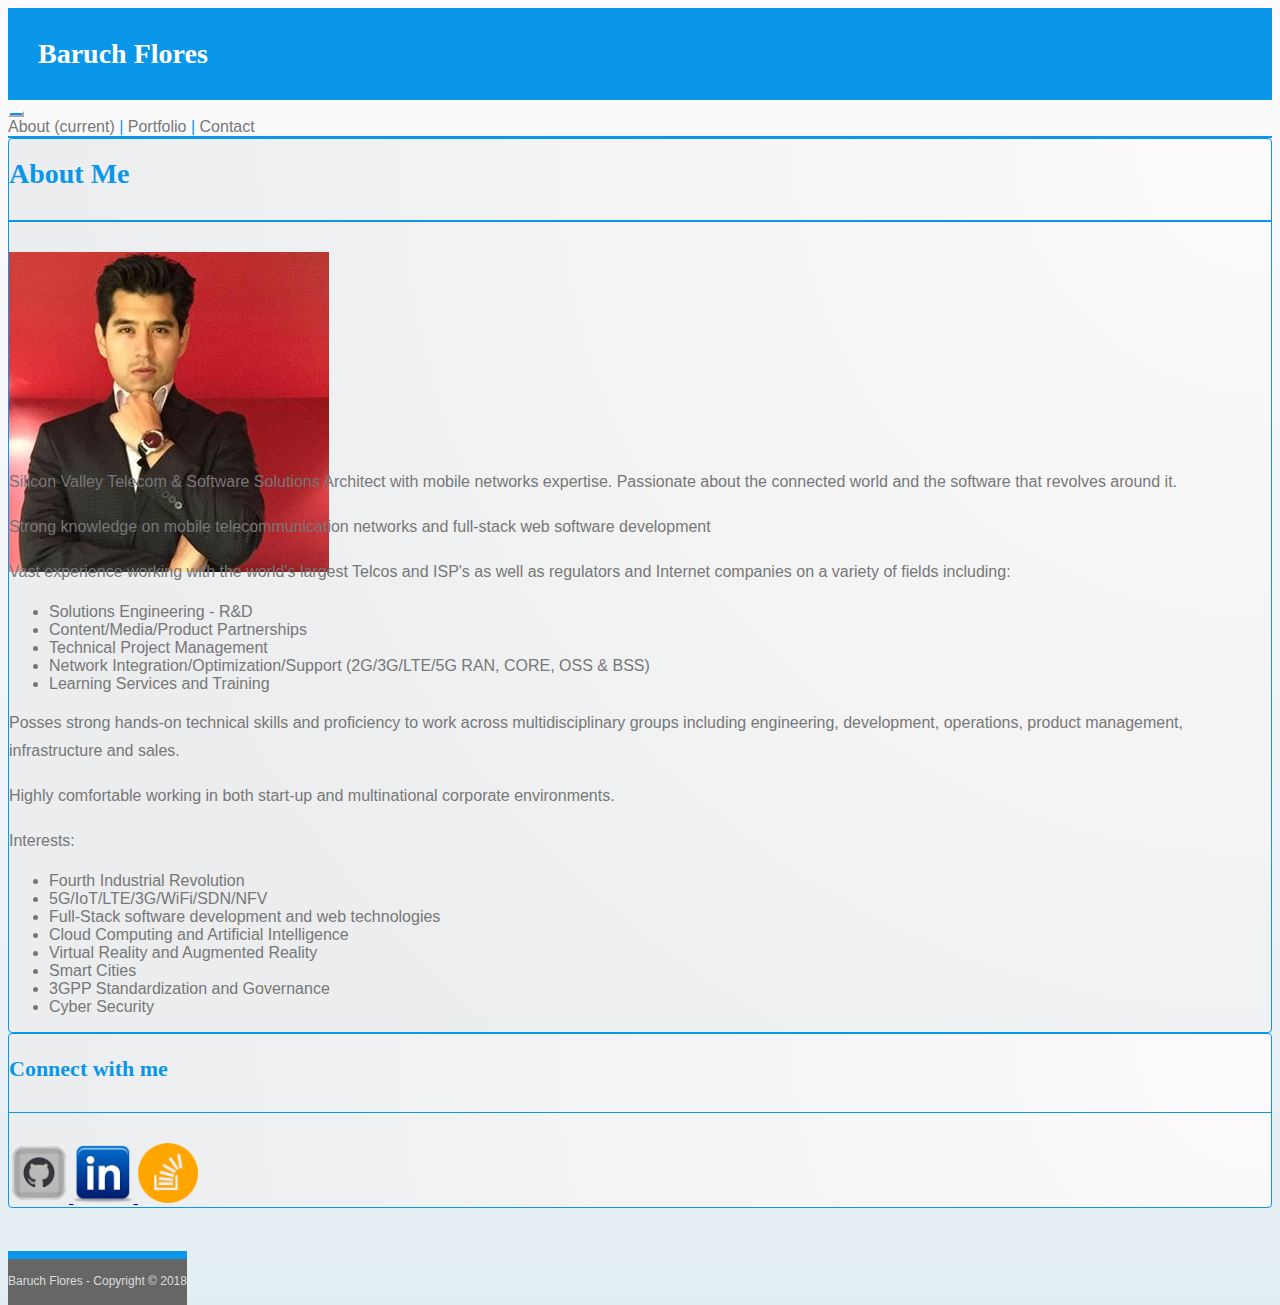
<file: index.html>
<!DOCTYPE html>
<!-- 
***********************************************
*Author: Baruch Flores                        *
*Homework 2.1: Basic Portfolio with Bootstrap *
*UCB Extension - Full-Stack Bootcamp          *
*May 2018                                     *
***********************************************
-->

<!--[if lt IE 7]>      <html class="no-js lt-ie9 lt-ie8 lt-ie7"> <![endif]-->
<!--[if IE 7]>         <html class="no-js lt-ie9 lt-ie8"> <![endif]-->
<!--[if IE 8]>         <html class="no-js lt-ie9"> <![endif]-->
<!--[if gt IE 8]><!-->
<html class="no-js">
<!--<![endif]-->

<head>
    <meta charset="utf-8">
    <meta http-equiv="X-UA-Compatible" content="IE=edge">
    <title>Bootstrap Portfolio</title>
    <meta name="description" content="">
    <meta name="viewport" content="width=device-width, initial-scale=1">
    <link rel="stylesheet" href="https://stackpath.bootstrapcdn.com/bootstrap/4.1.1/css/bootstrap.min.css" integrity="sha384-WskhaSGFgHYWDcbwN70/dfYBj47jz9qbsMId/iRN3ewGhXQFZCSftd1LZCfmhktB"
        crossorigin="anonymous">
    <link rel="stylesheet" href="assets/css/style.css">
</head>

<body>
    <!--[if lt IE 7]>
            <p class="browsehappy">You are using an <strong>outdated</strong> browser. Please <a href="#">upgrade your browser</a> to improve your experience.</p>
        <![endif]-->
    <div class="nav_outer_container">
        <div class="mx-auto w-75">
            <nav class="navbar navbar-expand-md p-0">
                <h1 class="name">Baruch Flores</h1>
                <button class="navbar-toggler button_custom" type="button" data-toggle="collapse" data-target="#navbarNavAltMarkup" aria-controls="navbarNavAltMarkup"
                    aria-expanded="false" aria-label="Toggle navigation">
                    <span class="navbar-toggler-icon icon_custom"></span>
                </button>
                <div class="collapse navbar-collapse justify-content-end" id="navbarNavAltMarkup">
                    <div class="navbar-nav">
                        <a class="nav-item nav-link active nav_link_custom" href="index.html">About
                            <span class="sr-only">(current)</span>
                        </a>
                        <span class="nav-item nav-link separator">|</span>
                        <a class="nav-item nav-link nav_link_custom" href="portfolio.html">Portfolio</a>
                        <span class="nav-item nav-link separator">|</span>
                        <a class="nav-item nav-link nav_link_custom" href="contact.html">Contact</a>
                    </div>
                </div>
            </nav>
        </div>
    </div>


    <!-- <div class="container mx-auto w-75 mt-5 test"> -->
    <div class="container mw-100 mx-auto mt-5 w-75 p-0">
        <div class="row justify-content-between no-gutters">
            <div class="col-12 col-md-8  px-4 column_content_custom">
                <div class="row">
                    <div class="col">
                        <h1 class="pt-5 mb-0">About Me</h1>
                        <hr>
                    </div>
                </div>
                <div class="row">
                    <div class="col">
                        <div class="mw-100 mh-100 mt-2 mx-auto mr-md-3 mb-3 mb-md-0 float-md-left about_me_img">
                            <img class="img-fluid rounded" src="assets/images/14-D.jpg" alt="Baruch profile picture">
                        </div>

                        <p>
                            Silicon Valley Telecom &amp; Software Solutions Architect with mobile networks expertise. Passionate about the connected
                            world and the software that revolves around it.
                        </p>
                        <p>
                            Strong knowledge on mobile telecommunication networks and full-stack web software development
                        </p>
                        <p>
                            Vast experience working with the world's largest Telcos and ISP's as well as regulators and Internet companies on a variety
                            of fields including:
                            <ul>
                                <li>Solutions Engineering - R&amp;D</li>
                                <li>Content/Media/Product Partnerships</li>
                                <li>Technical Project Management</li>
                                <li>Network Integration/Optimization/Support (2G/3G/LTE/5G RAN, CORE, OSS &amp; BSS)</li>
                                <li>Learning Services and Training</li>
                            </ul>
                        </p>
                        <p>
                            Posses strong hands-on technical skills and proficiency to work across multidisciplinary groups including engineering, development,
                            operations, product management, infrastructure and sales.
                        </p>
                        <p>
                            Highly comfortable working in both start-up and multinational corporate environments.
                        </p>

                        <p>
                            Interests:
                            <ul>
                                <li>Fourth Industrial Revolution</li>
                                <li>5G/IoT/LTE/3G/WiFi/SDN/NFV</li>
                                <li>Full-Stack software development and web technologies</li>
                                <li>Cloud Computing and Artificial Intelligence </li>
                                <li>Virtual Reality and Augmented Reality</li>
                                <li>Smart Cities</li>
                                <li>3GPP Standardization and Governance</li>
                                <li>Cyber Security</li>
                            </ul>
                        </p>
                    </div>
                </div>
            </div>
            <div class="col-12 mt-3 col-md-3 mt-md-0">
                <div class="card px-4 py-3  card_custom">
                    <h3 class="text-center mt-3 mb-0">Connect with me</h3>
                    <hr class="my-3 h-2 hr_custom">
                    <div class="card-body mt-1 p-0 pb-2 text-center">
                        <a class="link_social" href="https://github.com/b4ruch">
                            <img class="mt-1 img_social" src="assets/images/github.png" alt="GitHub"> </a>
                        <a class="link_social" href="https://www.linkedin.com/in/ebaruch/">
                            <img class="mt-1 img_social" src="assets/images/linkedin.png" alt="LinkedIn"> </a>
                        <a class="link_social" href="https://stackoverflow.com/users/9727881/baruch?tab=profile">
                            <img class="mt-1 img_social" src="assets/images/stackoverflow.png" alt="StackOverflow">
                        </a>
                    </div>
                </div>
            </div>
        </div>
    </div>
    <footer class="footer w-100">
        <p class="pt-4 pb-1 m-0 text-center copyright">Baruch Flores - Copyright © 2018</p>
    </footer>
    <script src="https://code.jquery.com/jquery-3.3.1.slim.min.js" integrity="sha384-q8i/X+965DzO0rT7abK41JStQIAqVgRVzpbzo5smXKp4YfRvH+8abtTE1Pi6jizo"
        crossorigin="anonymous"></script>
    <script src="https://cdnjs.cloudflare.com/ajax/libs/popper.js/1.14.3/umd/popper.min.js" integrity="sha384-ZMP7rVo3mIykV+2+9J3UJ46jBk0WLaUAdn689aCwoqbBJiSnjAK/l8WvCWPIPm49"
        crossorigin="anonymous"></script>
    <script src="https://stackpath.bootstrapcdn.com/bootstrap/4.1.1/js/bootstrap.min.js" integrity="sha384-smHYKdLADwkXOn1EmN1qk/HfnUcbVRZyYmZ4qpPea6sjB/pTJ0euyQp0Mk8ck+5T"
        crossorigin="anonymous"></script>
</body>

</html>
</file>
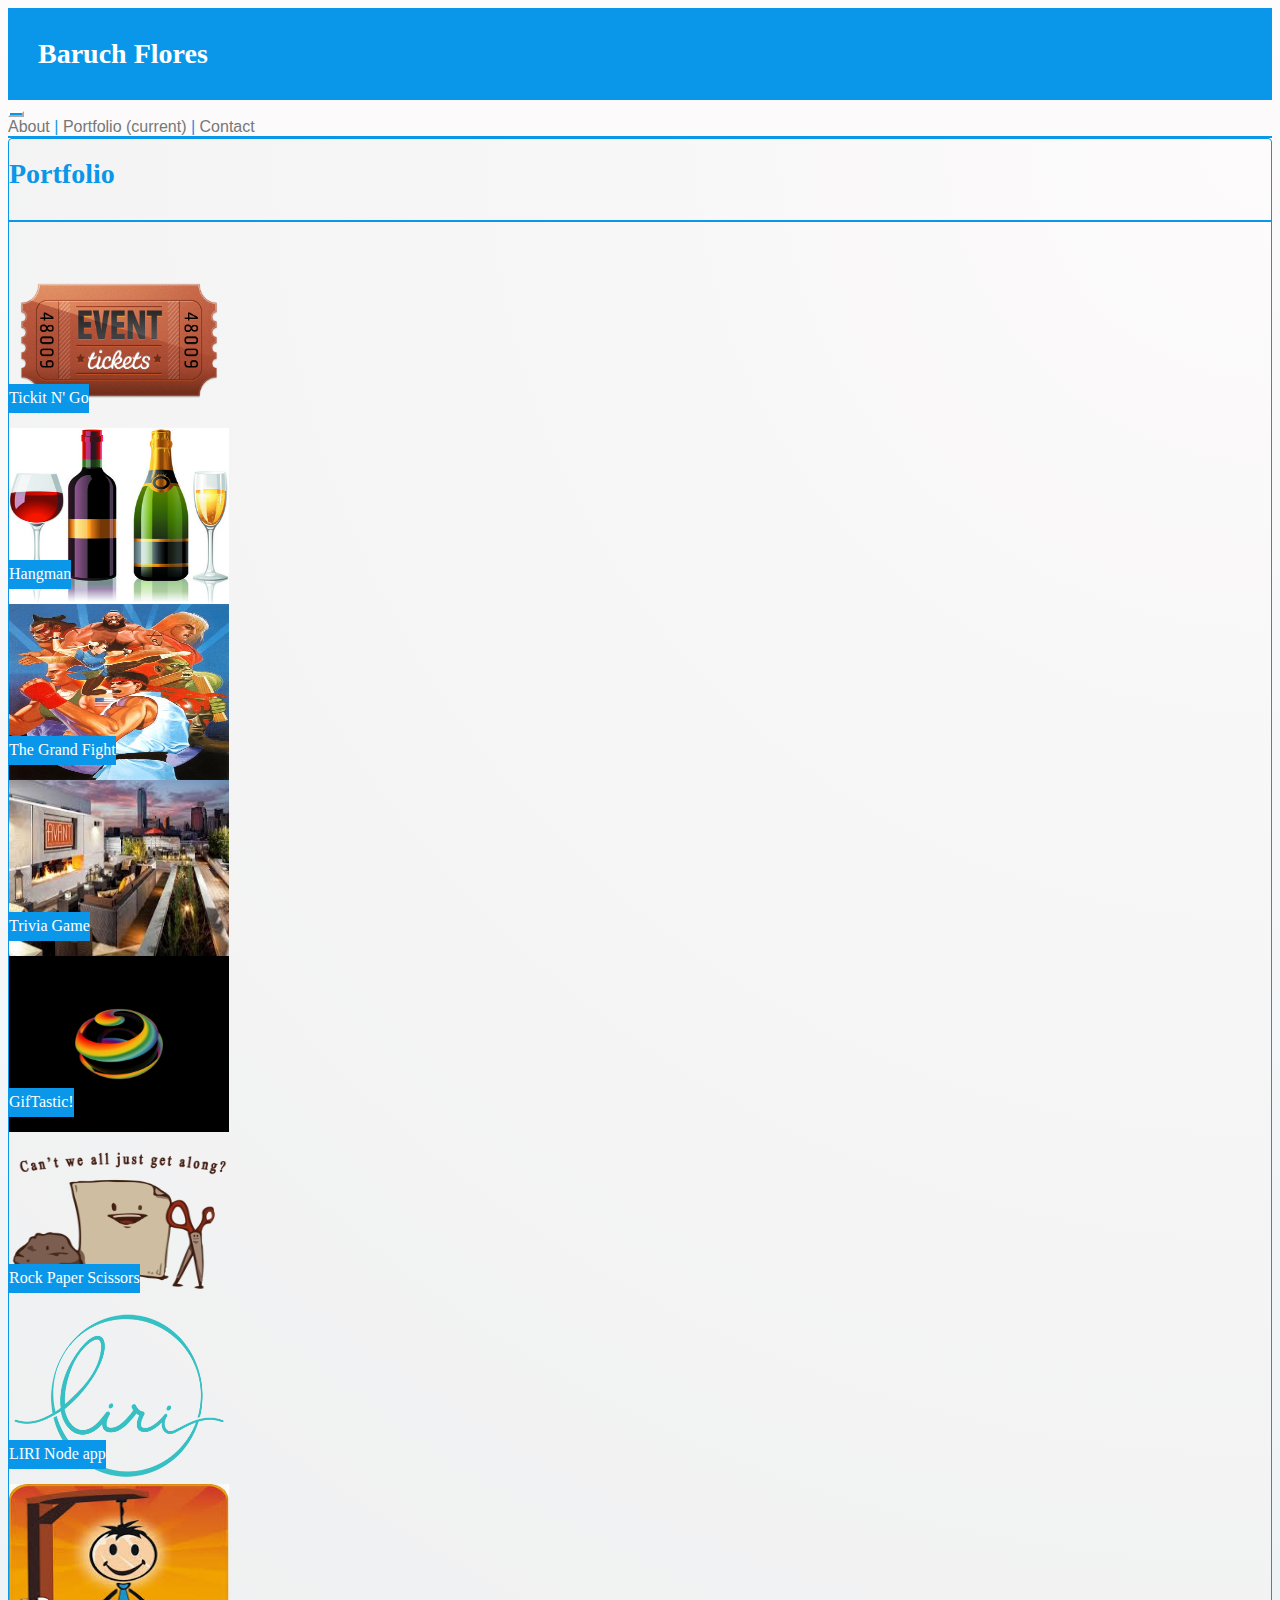
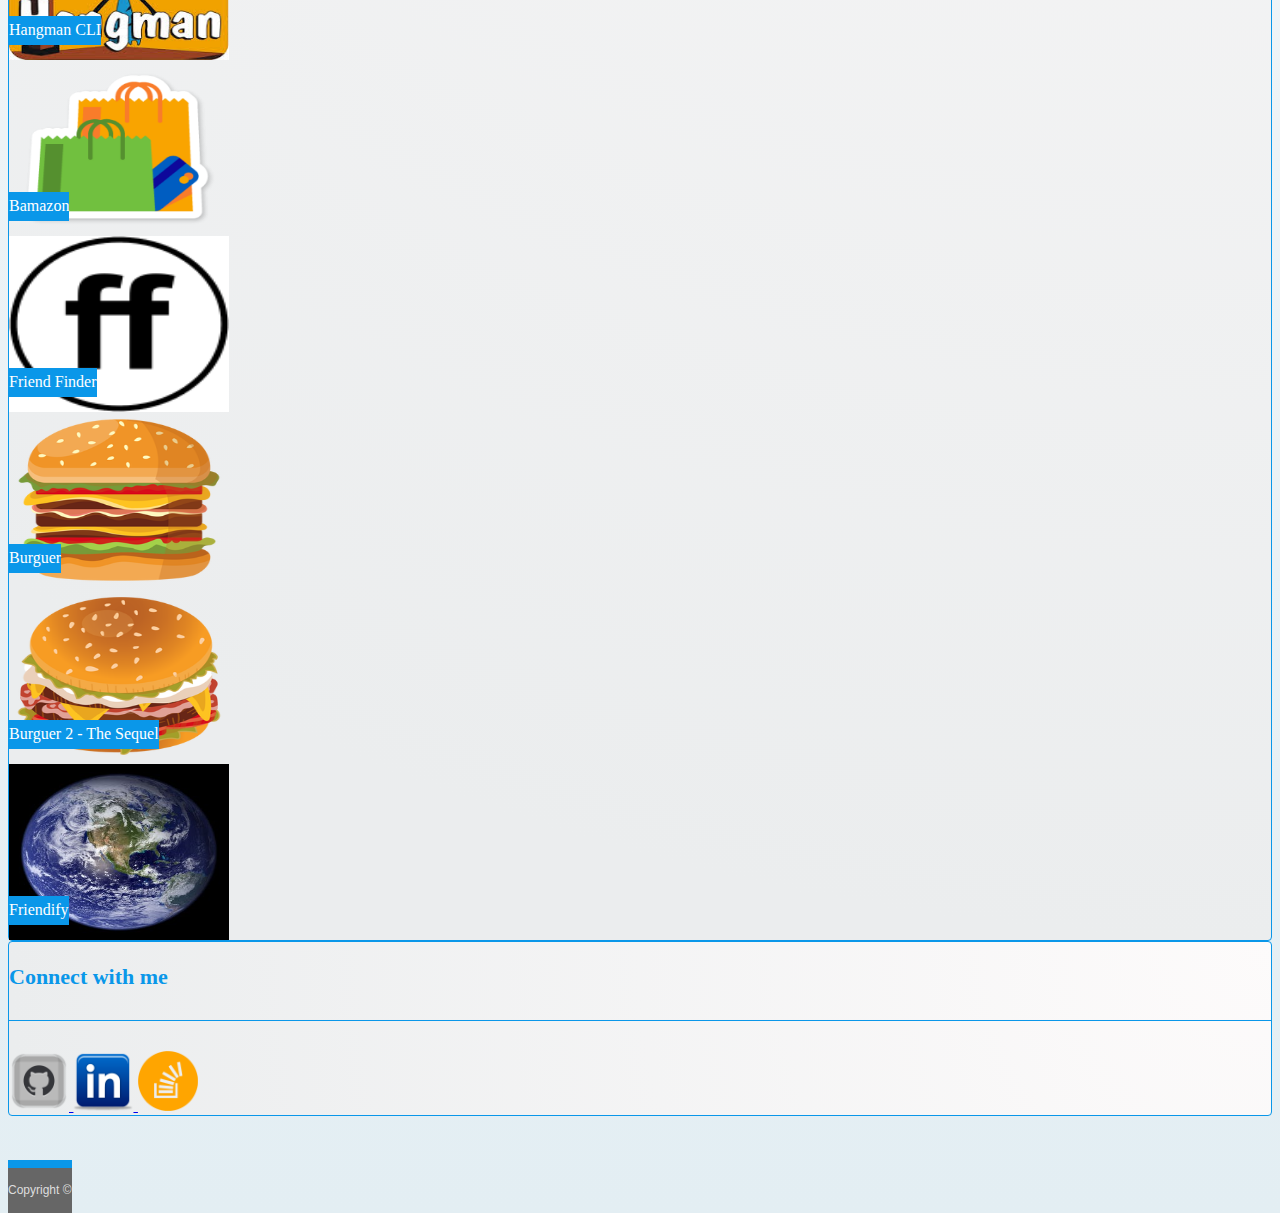
<file: portfolio.html>
<!DOCTYPE html>
<!-- 
***********************************************
*Author: Baruch Flores                        *
*Homework 2.1: Basic Portfolio with Bootstrap *
*UCB Extension - Full-Stack Bootcamp          *
*May 2018                                     *
***********************************************
-->

<!--[if lt IE 7]>      <html class="no-js lt-ie9 lt-ie8 lt-ie7"> <![endif]-->
<!--[if IE 7]>         <html class="no-js lt-ie9 lt-ie8"> <![endif]-->
<!--[if IE 8]>         <html class="no-js lt-ie9"> <![endif]-->
<!--[if gt IE 8]><!-->
<html class="no-js">
<!--<![endif]-->

<head>
    <meta charset="utf-8">
    <meta http-equiv="X-UA-Compatible" content="IE=edge">
    <title>Bootstrap Portfolio</title>
    <meta name="description" content="">
    <meta name="viewport" content="width=device-width, initial-scale=1">
    <link rel="stylesheet" href="https://stackpath.bootstrapcdn.com/bootstrap/4.1.1/css/bootstrap.min.css" integrity="sha384-WskhaSGFgHYWDcbwN70/dfYBj47jz9qbsMId/iRN3ewGhXQFZCSftd1LZCfmhktB"
        crossorigin="anonymous">
    <link rel="stylesheet" href="assets/css/style.css">
</head>

<body>
    <!--[if lt IE 7]>
            <p class="browsehappy">You are using an <strong>outdated</strong> browser. Please <a href="#">upgrade your browser</a> to improve your experience.</p>
        <![endif]-->
    <div class="nav_outer_container">
        <div class="mx-auto w-75">
            <nav class="navbar navbar-expand-md p-0">
                <h1 class="name">Baruch Flores</h1>
                <button class="navbar-toggler button_custom" type="button" data-toggle="collapse" data-target="#navbarNavAltMarkup" aria-controls="navbarNavAltMarkup"
                    aria-expanded="false" aria-label="Toggle navigation">
                    <span class="navbar-toggler-icon icon_custom"></span>
                </button>
                <div class="collapse navbar-collapse justify-content-end" id="navbarNavAltMarkup">
                    <div class="navbar-nav">
                        <a class="nav-item nav-link active nav_link_custom" href="index.html">About</a>
                        <span class="nav-item nav-link separator">|</span>
                        <a class="nav-item nav-link nav_link_custom" href="portfolio.html">Portfolio
                            <span class="sr-only">(current)</span>
                        </a>
                        <span class="nav-item nav-link separator">|</span>
                        <a class="nav-item nav-link nav_link_custom" href="contact.html">Contact</a>
                    </div>
                </div>
            </nav>
        </div>
    </div>


    <!-- <div class="container mx-auto w-75 mt-5 test"> -->
    <div class="container mw-100 mx-auto mt-5 w-75 p-0">
        <div class="row justify-content-between no-gutters">
            <div class="col-12 col-md-8 px-4 column_content_custom">
                <div class="row">
                    <div class="col">
                        <h1 class="pt-5 mb-0">Portfolio</h1>
                        <hr>
                    </div>
                </div>
                <div class="row">
                    <div class="col">
                        <div class="mw-100 mh-100 mt-2 mx-auto mr-md-3 mb-3 mb-md-0 float-md-left project_div" id="tickitNGo">
                            <!-- <a href="https://project1-team3.github.io/Project1/"> -->
                            <a href="#" title="Click for details!">
                                <img class="img-fluid rounded project_image" src="assets/images/tickitNGo.png" alt="Project Tickit N' Go">
                                <p class="mb-2 p-1 text-center w-100 project_title">Tickit N' Go</p>
                            </a>
                        </div>
                        <div class="mw-100 mh-100 mt-2 mx-auto mr-md-3 mb-3 mb-md-0 float-md-left project_div" id="hangman">
                            <!-- <a href="https://b4ruch.github.io/Word-Guess-Game/"> -->
                            <a href="#" title="Click for details!">
                                <img class="img-fluid rounded project_image" src="assets/images/hangman.jpg" alt="Project Hangman">
                                <p class="mb-2 p-1 text-center w-100 project_title">Hangman</p>
                            </a>
                        </div>
                        <div class="mw-100 mh-100 mt-2 mx-auto mr-md-3 mb-3 mb-md-0 float-md-left project_div" id="rpg">
                            <!-- <a href="https://b4ruch.github.io/unit-4-game/"> -->
                            <a href="#" title="Click for details!">
                                <img class="img-fluid rounded project_image" src="assets/images/the_grand_fight.jpg" alt="RPG Game">
                                <p class="mb-2 p-1 text-center w-100 project_title">The Grand Fight</p>
                            </a>
                        </div>
                        <div class="mw-100 mh-100 mt-2 mx-auto mr-md-3 mb-3 mb-md-0 float-md-left project_div" id="trivia">
                            <!-- <a href="https://b4ruch.github.io/TriviaGame/"> -->
                            <a href="#" title="Click for details!">
                                <img class="img-fluid rounded project_image" src="assets/images/trivia.jpg" alt="Trivia Game">
                                <p class="mb-2 p-1 text-center w-100 project_title">Trivia Game</p>
                            </a>
                        </div>
                        <div class="mw-100 mh-100 mt-2 mx-auto mr-md-3 mb-3 mb-md-0 float-md-left project_div" id="giftastic">
                            <!-- <a href="https://b4ruch.github.io/GifTastic/"> -->
                            <a href="#" title="Click for details!">
                                <img class="img-fluid rounded project_image" src="assets/images/giftastic.gif" alt="GifTastic!">
                                <p class="mb-2 p-1 text-center w-100 project_title">GifTastic!</p>
                            </a>
                        </div>
                        <div class="mw-100 mh-100 mt-2 mx-auto mr-md-3 mb-3 mb-md-3 float-md-left project_div" id="rps">
                            <!-- <a href="https://b4ruch.github.io/RPS-Multiplayer/"> -->
                            <a href="#" title="Click for details!">
                                <img class="img-fluid rounded project_image" src="assets/images/rps.png" alt="Rock Paper Scissors">
                                <p class="mb-2 p-1 text-center w-100 project_title">Rock Paper Scissors</p>
                            </a>
                        </div>
                        <div class="mw-100 mh-100 mt-2 mx-auto mr-md-3 mb-3 mb-md-3 float-md-left project_div" id="liri">
                            <a href="#" title="Click for details!">
                                <img class="img-fluid rounded project_image" src="assets/images/liri.png" alt="Rock Paper Scissors">
                                <p class="mb-2 p-1 text-center w-100 project_title">LIRI Node app</p>
                            </a>
                        </div>
                        <div class="mw-100 mh-100 mt-2 mx-auto mr-md-3 mb-3 mb-md-3 float-md-left project_div" id="HangmanCli">
                            <a href="#" title="Click for details!">
                                <img class="img-fluid rounded project_image" src="assets/images/HangmanCli.jpg" alt="Hangman CLI">
                                <p class="mb-2 p-1 text-center w-100 project_title">Hangman CLI</p>
                            </a>
                        </div>
                        <div class="mw-100 mh-100 mt-2 mx-auto mr-md-3 mb-3 mb-md-3 float-md-left project_div" id="bamazon">
                            <a href="#" title="Click for details!">
                                <img class="img-fluid rounded project_image" src="assets/images/bamazon.png" alt="Bamazon">
                                <p class="mb-2 p-1 text-center w-100 project_title">Bamazon</p>
                            </a>
                        </div>
                        <div class="mw-100 mh-100 mt-2 mx-auto mr-md-3 mb-3 mb-md-3 float-md-left project_div" id="friendfinder">
                            <a href="#" title="Click for details!">
                                <img class="img-fluid rounded project_image" src="assets/images/friendfinder.png" alt="Friend Finder">
                                <p class="mb-2 p-1 text-center w-100 project_title">Friend Finder</p>
                            </a>
                        </div>
                        <div class="mw-100 mh-100 mt-2 mx-auto mr-md-3 mb-3 mb-md-3 float-md-left project_div" id="burguer">
                            <a href="#" title="Click for details!">
                                <img class="img-fluid rounded project_image" src="assets/images/burguer.png" alt="Burguer">
                                <p class="mb-2 p-1 text-center w-100 project_title">Burguer</p>
                            </a>
                        </div>
                        <div class="mw-100 mh-100 mt-2 mx-auto mr-md-3 mb-3 mb-md-3 float-md-left project_div" id="burguer2">
                            <a href="#" title="Click for details!">
                                <img class="img-fluid rounded project_image" src="assets/images/burguer2.png" alt="Burguer2">
                                <p class="mb-2 p-1 text-center w-100 project_title">Burguer 2 - The Sequel</p>
                            </a>
                        </div>
                        <div class="mw-100 mh-100 mt-2 mx-auto mr-md-3 mb-3 mb-md-3 float-md-left project_div" id="friendify">
                            <a href="#" title="Click for details!">
                                <img class="img-fluid rounded project_image" src="assets/images/friendify.jpg" alt="Friendify">
                                <p class="mb-2 p-1 text-center w-100 project_title">Friendify</p>
                            </a>
                        </div>                                                                                                                                         
                    </div>
                </div>
            </div>
            <div class="col-12 mt-3 col-md-3 mt-md-0">
                <div class="card px-4 py-3  card_custom">
                    <h3 class="text-center mt-3 mb-0">Connect with me</h3>
                    <hr class="my-3 h-2 hr_custom">
                    <div class="card-body mt-1 p-0 pb-2 text-center">
                        <a class="link_social" href="https://github.com/b4ruch">
                            <img class="mt-1 img_social" src="assets/images/github.png" alt="GitHub"> </a>
                        <a class="link_social" href="https://www.linkedin.com/in/ebaruch/">
                            <img class="mt-1 img_social" src="assets/images/linkedin.png" alt="LinkedIn"> </a>
                        <a class="link_social" href="https://stackoverflow.com/users/9727881/baruch?tab=profile">
                            <img class="mt-1 img_social" src="assets/images/stackoverflow.png" alt="StackOverflow">
                        </a>
                    </div>
                </div>
                <div class="card px-4 py-3 card_custom mt-4" id="projectInfo" style="display: none;">
                    <h4 class="text-center mt-3 mb-0">Project details</h4>
                    <hr class="my-3 h-2 hr_custom">
                    <div class="card-body mt-1 p-0 pb-2" id="detailsContainer">
                        <p id="projectDescription"></p>
                        <hr class="my-3 h-2 hr_custom">
                        <div class="text-center" id=projectTechnologies>

                        </div>
                        <hr class="my-3 h-2 hr_custom">
                        <p id="projectSource">Source Code:
                            <a class="link_social" id="sourceCode" href="#" target="_blank">
                                <img class="mt-1 img_social" src="assets/images/github2.png" alt="Source Code"> </a>
                        </p>
                        <p id="projectWebsite">Website:
                            <a class="link_social" id="website" href="#" target="_blank">
                                <img class="mt-1 img_social" src="assets/images/website.png" alt="Website"> </a>
                        </p>
                    </div>
                </div>
            </div>
        </div>
    </div>
    <footer class="footer w-100">
        <p class="pt-4 pb-1 m-0 text-center copyright">Copyright ©</p>
    </footer>
    <script src="https://code.jquery.com/jquery-3.3.1.js" integrity="sha256-2Kok7MbOyxpgUVvAk/HJ2jigOSYS2auK4Pfzbm7uH60=" crossorigin="anonymous"></script>
    <script src="https://cdnjs.cloudflare.com/ajax/libs/popper.js/1.14.3/umd/popper.min.js" integrity="sha384-ZMP7rVo3mIykV+2+9J3UJ46jBk0WLaUAdn689aCwoqbBJiSnjAK/l8WvCWPIPm49"
        crossorigin="anonymous"></script>
    <script src="https://stackpath.bootstrapcdn.com/bootstrap/4.1.1/js/bootstrap.min.js" integrity="sha384-smHYKdLADwkXOn1EmN1qk/HfnUcbVRZyYmZ4qpPea6sjB/pTJ0euyQp0Mk8ck+5T"
        crossorigin="anonymous"></script>
    <script src="assets/javascript/portfolio.js"></script>
</body>

</html>
</file>
<file: assets/css/style.css>
/************************************************
*Author: Baruch Flores                          *
*Homework 2.1: Basic Portfolio with Bootstrap   *
*UCB Extension - Full-Stack Bootcamp            *
*May 2018                                       *
*************************************************/

html {
    position: relative;
    min-height: 100%;
}

body {
    /* background-image: url("../images/background.png"); */
    /* background-color: #ffffff; */
    background-image: linear-gradient(to bottom, #fdfbfb, #e3eef3);
    /* background-image: radial-gradient(circle at bottom right, #342233, #ebedee); */
    color: #777;
    font-family: Arial, Helvetica, sans-serif;
    margin-bottom: 97px;
}

h1 {
    /* color: #4aaaa.5_; */
    color: #0a97e9;
    font-family: Georgia, 'Times New Roman', Times, serif;
    font-size: 28px;
    font-weight: Bold;
}

h3 {
    color: #0a97e9;
    font-family: Georgia, 'Times New Roman', Times, serif;
    font-size: 22px;
    font-weight: Bold;
}

hr {
    border: none;
    background-color: #0a97e9;
    height: 2.5px;
    margin: 30px 0 30px 0;
}

.hr_custom {
    height: 1px;
}

p {
    line-height: 180%;
}

.project_title {
    background-color: #0a97e9;
    color: #fff;
    position: absolute;
    bottom: -1px;
    font-size: 16px;
    font-family: Georgia, 'Times New Roman', Times, serif;
}

.nav_outer_container {
    /* background-color: #fff; */
    /* background-color: #e2ebf0; */
    border-bottom-style: solid;
    border-bottom-width: 2px;
    border-bottom-color: #0a97e9;
    overflow: auto;
}

.column_content_custom, .card_custom {
    border-style: solid;
    border-width: 1px;
    border-color: #0a97e9;
    background-image: radial-gradient(circle farthest-side at top right, #fdfbfb, #ebedee);
    border-radius: .25rem;
}

.name {
    background-color: #0a97e9;
    color: #fff;
    padding: 30px;
    margin: 0;
}

.button_custom {
    background-color: #0a97e9;
    border-color: #fff;
}

.icon_custom {
    background-image: url("data:image/svg+xml;charset=utf8,%3Csvg viewBox='0 0 30 30' xmlns='http://www.w3.org/2000/svg'%3E%3Cpath stroke='rgba(255, 255, 255, 1.0)' stroke-width='2' stroke-linecap='round' stroke-miterlimit='10' d='M4 7h22M4 15h22M4 23h22'/%3E%3C/svg%3E");
}

.nav_link_custom {
    text-decoration-line: none;
    color: #777;
}

.separator {
    font-weight: 100;
    color: #0a97e9;
}

a:hover {
    color: red;
    text-decoration: underline;
}

.about_me_img {
    width: 200px;
    height: 200px;
}

.project_div {
    position: relative;
    width: 220px;
    height: 176px;
}

.project_image {
    width: 220px;
    height: 176px;
}

.button_submit_custom {
    color: #fff;
    background-color: #0a97e9;
    border-style: none;
}

.link_social:hover {
    text-decoration-line: none;
}

.img_social {
    min-width: 60px;
    width: 60px;
}

.project_info {
    font-family: Cambria, Cochin, Georgia, Times, 'Times New Roman', serif;
    margin-top: 3rem;
}

#projectDescription {
    font-size: .9rem;
    text-align: end;
}

.ico {
    width: 3rem;
}

footer {
    position: absolute;
    bottom: 0;
    border-top-style: solid;
    border-top-color: #0a97e9;
    border-top-width: 8px;
    background-color: #666666;
}

.copyright {
    font-size: 12px;
    color: #dddddd;
}

@media screen and (max-width:767.8px) {
    .separator {
        display: none;
    }
    .form-group {
        width: 100%!important;
    }
}
</file>
